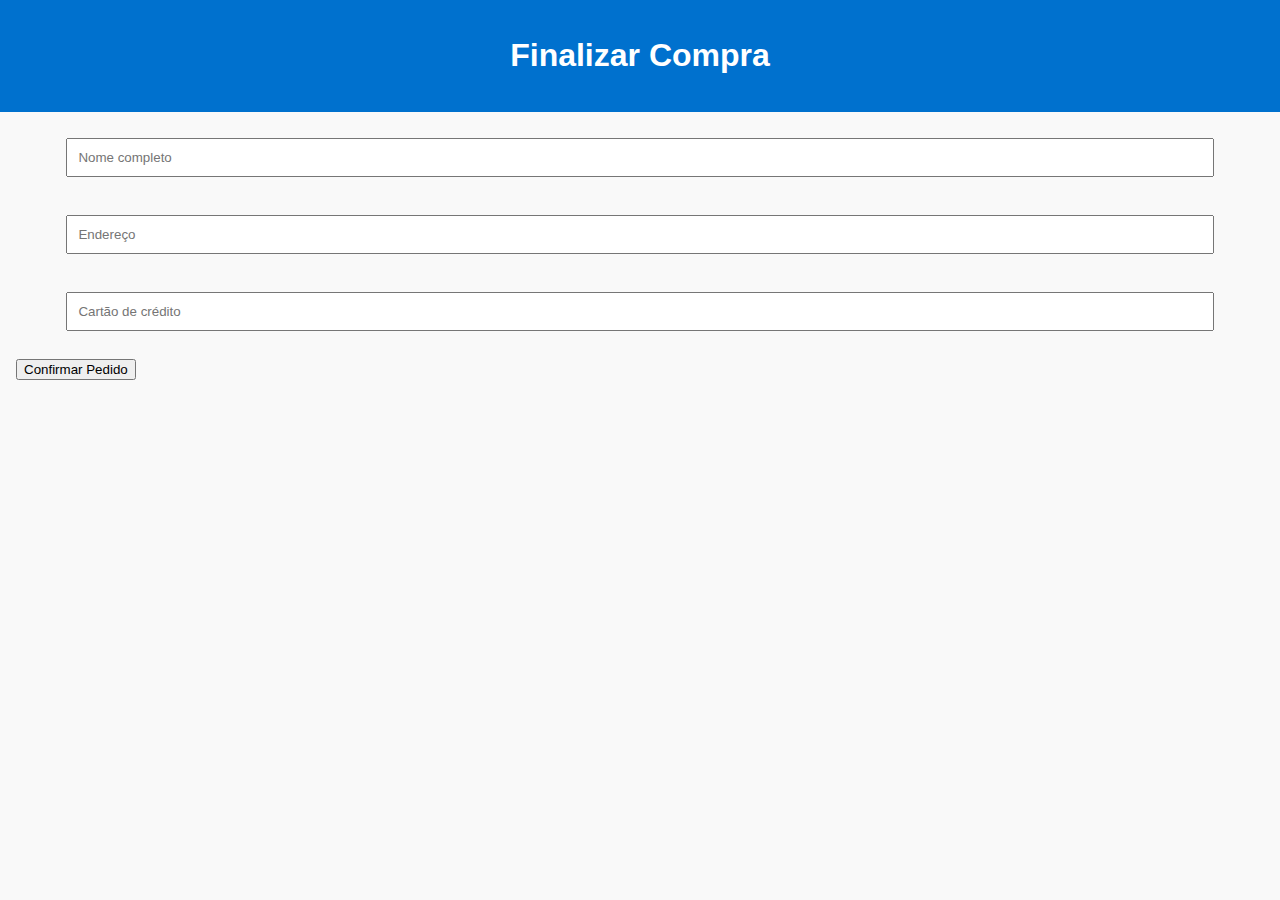
<file: checkout.html>
<!DOCTYPE html>
<html lang="pt-BR">
<head>
  <meta charset="UTF-8" />
  <title>Checkout</title>
  <link rel="stylesheet" href="style.css">
</head>
<body>
  <header><h1>Finalizar Compra</h1></header>
  <main>
    <form>
      <input type="text" placeholder="Nome completo" required><br>
      <input type="text" placeholder="Endereço" required><br>
      <input type="text" placeholder="Cartão de crédito" required><br>
      <button type="submit">Confirmar Pedido</button>
    </form>
  </main>
</body>
</html>
</file>
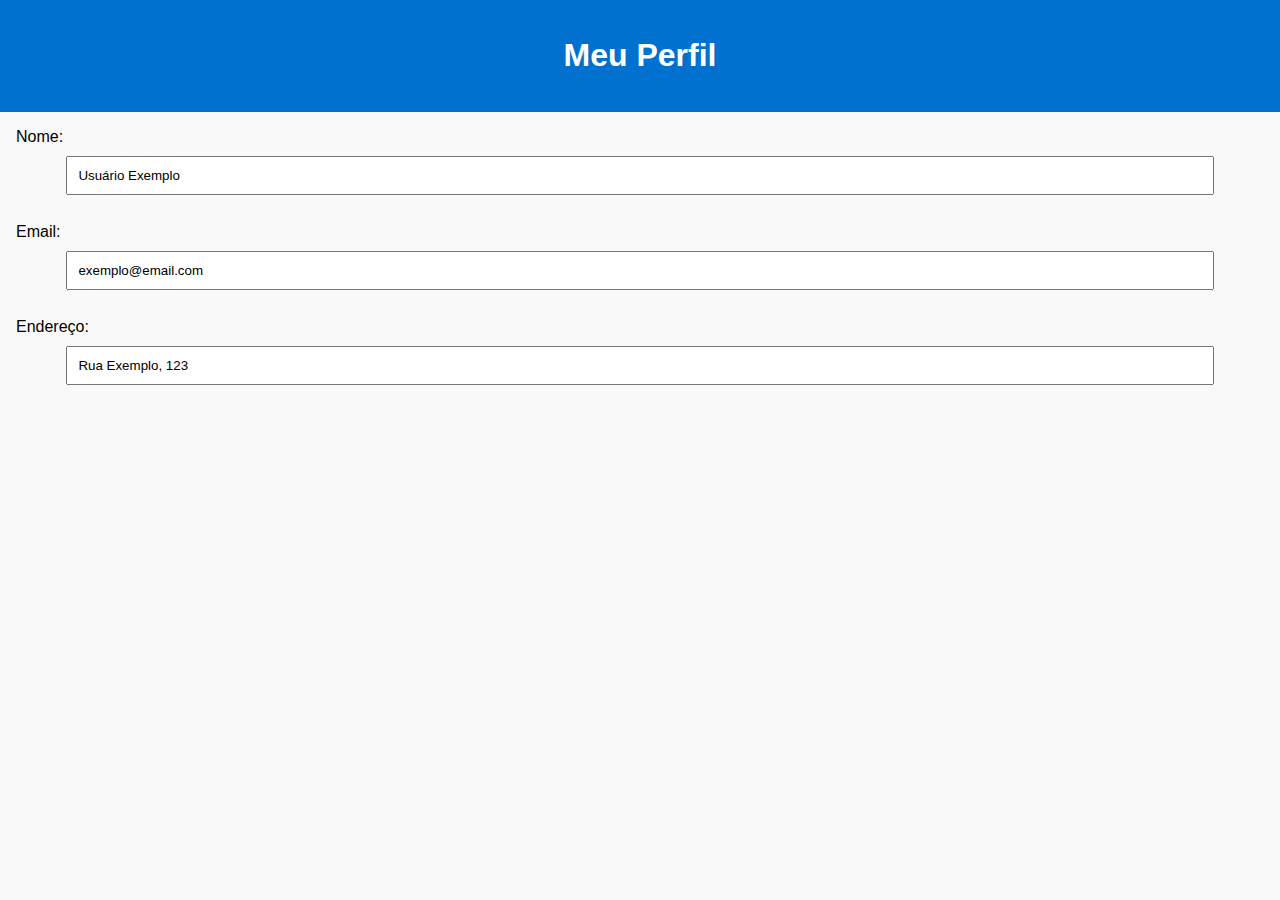
<file: perfil.html>
<!DOCTYPE html>
<html lang="pt-BR">
<head>
  <meta charset="UTF-8" />
  <title>Perfil</title>
  <link rel="stylesheet" href="style.css">
</head>
<body>
  <header><h1>Meu Perfil</h1></header>
  <main>
    <form>
      <label>Nome:</label><input type="text" value="Usuário Exemplo"><br>
      <label>Email:</label><input type="email" value="exemplo@email.com"><br>
      <label>Endereço:</label><input type="text" value="Rua Exemplo, 123"><br>
    </form>
  </main>
</body>
</html>
</file>
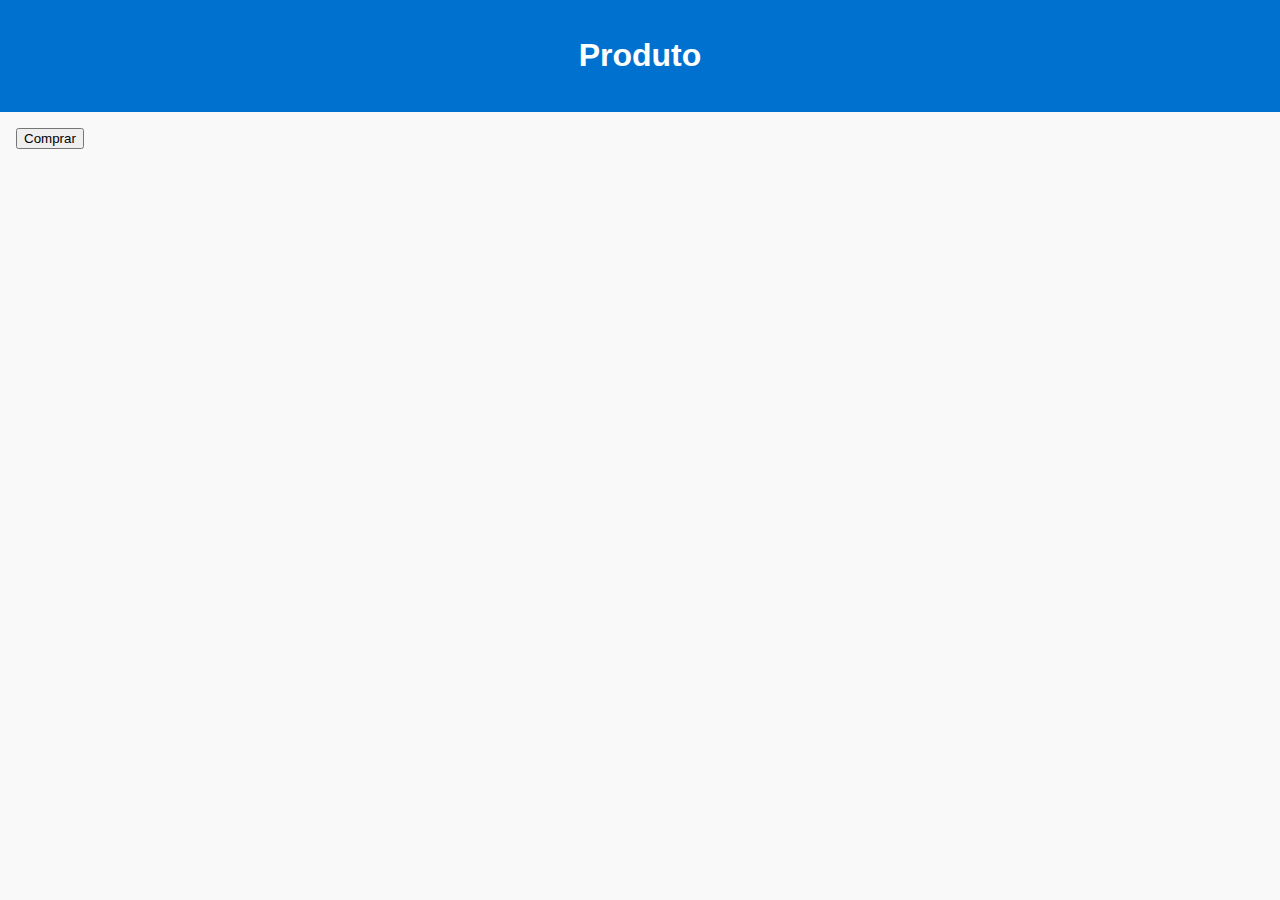
<file: produto.html>
<!DOCTYPE html>
<html lang="pt-BR">
<head>
  <meta charset="UTF-8" />
  <meta name="viewport" content="width=device-width, initial-scale=1.0"/>
  <title>Produto</title>
  <link rel="stylesheet" href="style.css">
</head>
<body>
  <header><h1>Produto</h1></header>
  <main>
    <div id="detalhesProduto"></div>
    <button onclick="window.location.href='checkout.html'">Comprar</button>
  </main>
</body>
</html>
</file>
<file: style.css>
body {
  font-family: sans-serif;
  margin: 0;
  padding: 0;
  background: #f9f9f9;
}
header {
  background: #0071ce;
  color: white;
  padding: 1rem;
  text-align: center;
}
input[type="text"], input[type="email"] {
  width: 90%;
  padding: 10px;
  margin: 10px auto;
  display: block;
}
main {
  padding: 1rem;
}
#produtos {
  display: grid;
  grid-template-columns: repeat(auto-fill, minmax(180px, 1fr));
  gap: 1rem;
}
.produto {
  background: white;
  padding: 1rem;
  border-radius: 10px;
  box-shadow: 0 0 5px rgba(0,0,0,0.1);
  text-align: center;
}
#chatIA {
  position: fixed;
  bottom: 20px;
  right: 20px;
  background: #0071ce;
  color: white;
  padding: 10px 15px;
  border-radius: 50%;
  cursor: pointer;
  font-size: 24px;
}
</file>
